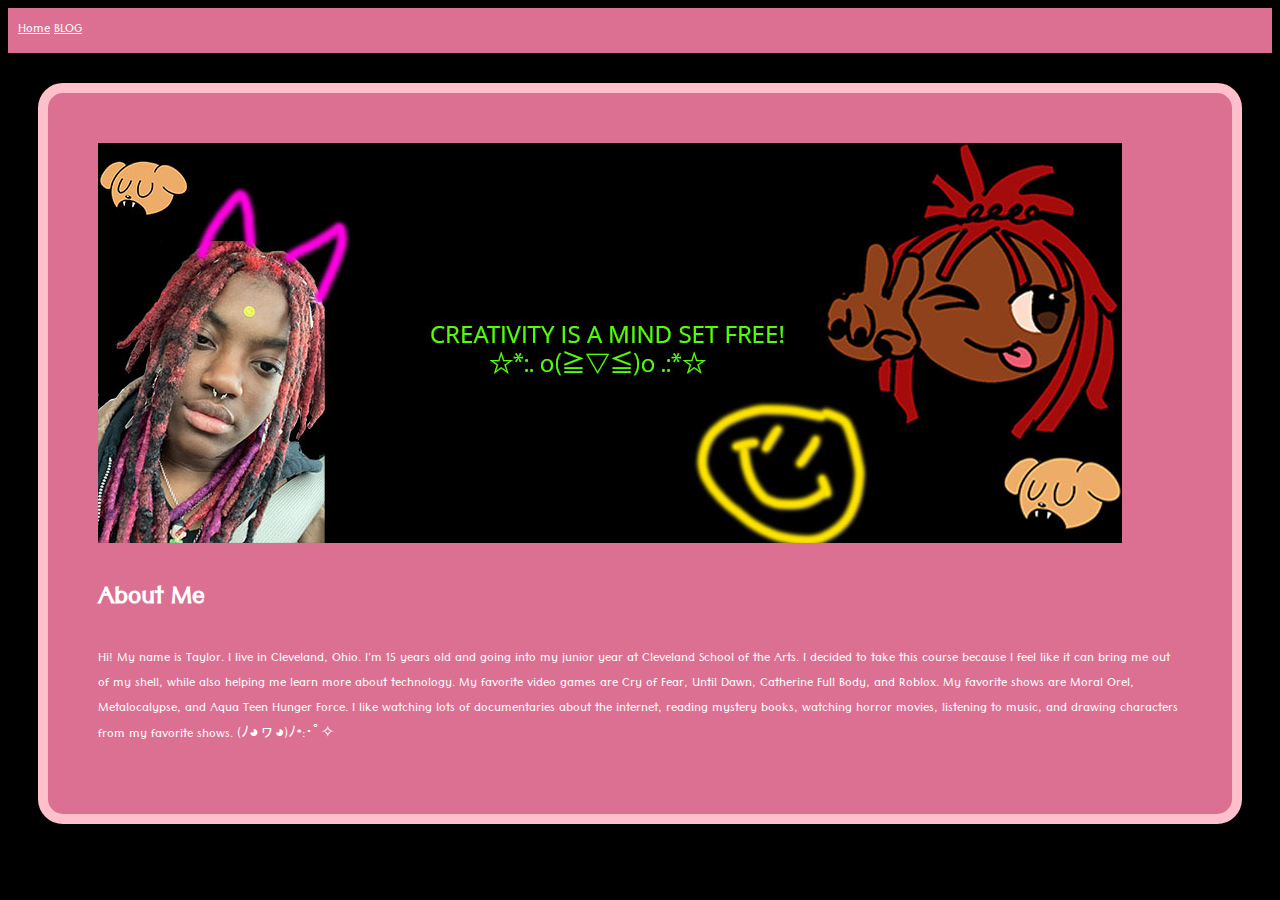
<file: index.html>
<!DOCTYPE html>
<html>

   <head>
      <meta charset="utf-8">
      <title>Taylor-Bio</title>
      <link rel="stylesheet" href="styles.css">
      <link rel="preconnect" href="https://fonts.googleapis.com">
      <link rel="preconnect" href="https://fonts.gstatic.com" crossorigin>
      <link href="https://fonts.googleapis.com/css2?family=Merriweather&family=Tenali+Ramakrishna&display=swap" rel="stylesheet">
      <link rel="shortcut icon" type="image/x-icon" href="favicon(2).ico">
   </head>

   <body>
       <nav>
      <a href="index.html">Home</a>  <a href="blog.html">BLOG</a>
       </nav>
   <div>
      <img src="PhotoshopLab copy.jpg" alt="My banner image">
      <h1><strong>About Me</strong></h1>


        <p>
    Hi! My name is Taylor. I live in Cleveland, Ohio. I'm 15 years old and going into my junior year at Cleveland School of the Arts. I decided to take this course because I feel like it can bring me out of my shell, while also helping me learn more about technology. My favorite video games are Cry of Fear, Until Dawn, Catherine Full Body, and Roblox. My favorite shows are Moral Orel, Metalocalypse, and Aqua Teen Hunger Force. I like watching lots of documentaries about the internet, reading mystery books, watching horror movies, listening to music, and drawing characters from my favorite shows. (ﾉ◕ヮ◕)ﾉ*:･ﾟ✧
        </p>
   </body>
</div>
</html>
</file>
<file: styles.css>
body {
    color:white; font-family: 'Merriweather', serif;
    font-family: 'Tenali Ramakrishna', sans-serif;
    background-color:black;
}
h1 {color: white; font-family: 'Merriweather', serif;
    font-family: 'Tenali Ramakrishna', sans-serif;}
h2 {color: white; font-family: 'Merriweather', serif;
    font-family: 'Tenali Ramakrishna', sans-serif;}
     
nav {
    padding: 10px;
    margin-bottom: 30px;
    background-color: palevioletred;}

nav a {color:white}
nav{color:white}

nav a:hover {background-color: pink;}

div{
    border: 10px solid pink;
    margin: 30px;
    padding: 50px;
    background-color: palevioletred;
    border-radius: 25px;
}
</file>
